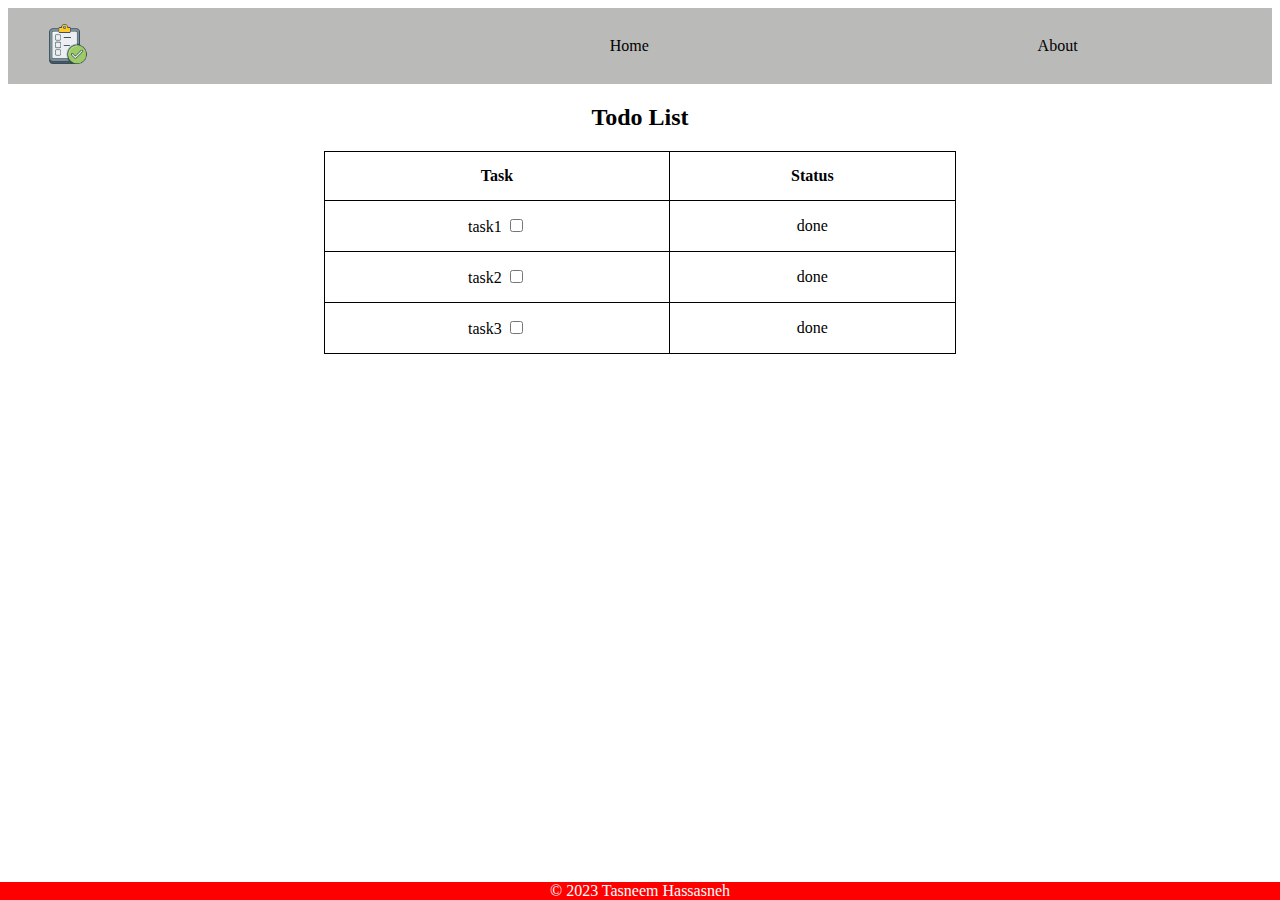
<file: index.html>
<!DOCTYPE html>
<html lang="en">

<head>
    <meta charset="UTF-8">
    <meta name="viewport" content="width=device-width, initial-scale=1.0">
    <link rel="stylesheet" href="./index.css" />
    <title>Todo</title>
</head>

<body>
    <section>
        <header>
            <nav>
                <ul>
                    <a href="index.html">
                        <li> <img src="./assets/logo.png" /> </li>
                    </a>
                    <div class="navigation">
                        <a href="index.html">
                            <li>Home</li>
                        </a>
                        <a href="about.html">
                            <li>About</li>
                        </a>
                    </div>


                </ul>
            </nav>
            <h2>
                Todo List
            </h2>
        </header>
    </section>
    <section class="section2">
        <table>
            <thead>
                <tr>
                    <th>Task</th>
                    <th>Status</th>
                </tr>

            </thead>
            <tbody>
                <tr>
                    <td>
                        task1
                        <input type="checkbox">
                    </td>
                    <td>done</td>
                </tr>
                <tr>
                    <td>
                        task2
                        <input type="checkbox">
                    </td>
                    <td>done</td>
                </tr>
                <tr>
                    <td>
                        task3
                        <input type="checkbox">
                    </td>
                    <td>done</td>
                </tr>

            </tbody>
        </table>
    </section>
    <section>
        <footer>
            &copy; 2023 Tasneem Hassasneh
        </footer>
    </section>

</body>

</html>
</file>
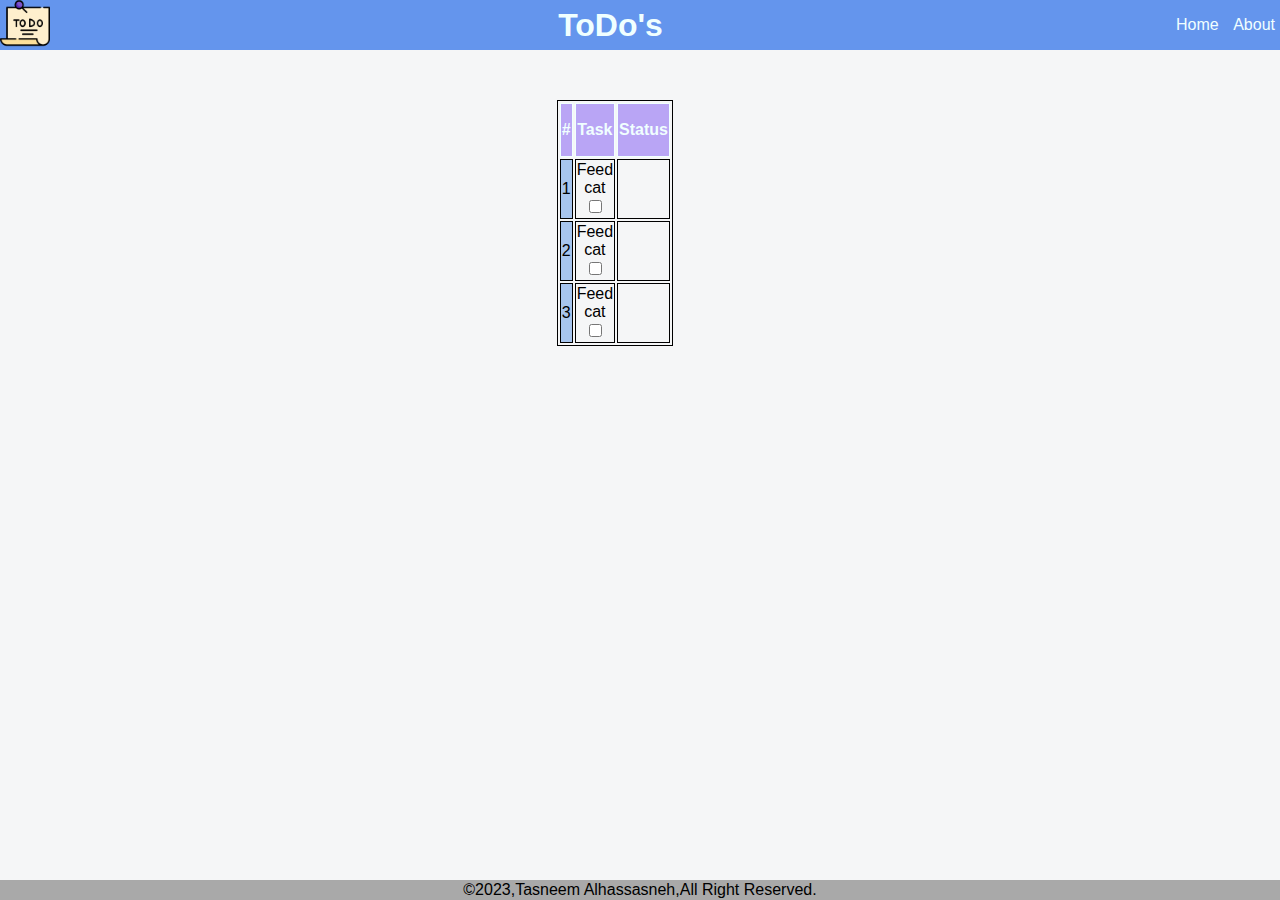
<file: html/index.html>
<!DOCTYPE html>
<html lang="en">
<head>
    <meta charset="UTF-8">
    <meta http-equiv="X-UA-Compatible" content="IE=edge">
    <meta name="viewport" content="width=device-width, initial-scale=1.0">
    <link rel="stylesheet" type="text/css" href="../css/style.css">
    <title>TODO</title>
</head>
<body>
    <header>

        <div id="logo-div">
            <img id="logo" src="../img/logo.png" alt="logo">
        </div>

        <div id="head-div">
            <h1>ToDo's</h1>
        </div>

        <div id="nav-div">
            <nav>
                <a href="index.html">Home</a>
                <a href="about.html">About</a>
            </nav>
        </div>

    </header>

    <main>
        <div id="tabel-div">
            <table id="todo-tabel">
                <thead>
                    <th>#</th>
                    <th>Task</th>
                    <th>Status</th>
                </thead>
                <tbody>
                    <tr>
                       <td class="color-col">1</td>
                       <td>Feed cat <input type="checkbox"></td>
                       <td><div id="stat" ></div></td> 
                    </tr>
                    <tr>
                       <td class="color-col">2</td>
                       <td>Feed cat <input type="checkbox"></td>
                       <td><div id="stat" ></div></td> 
                    </tr>
                    <tr>
                       <td class="color-col">3</td>
                       <td>Feed cat <input type="checkbox"></td>
                       <td><div id="stat" ></div></td> 
                    </tr>
                </tbody>
            </table>
        </div>
    </main>

    <footer>
        <p>&copy;2023,Tasneem Alhassasneh,All Right Reserved.</p>
    </footer>
</body>
</html>
</file>
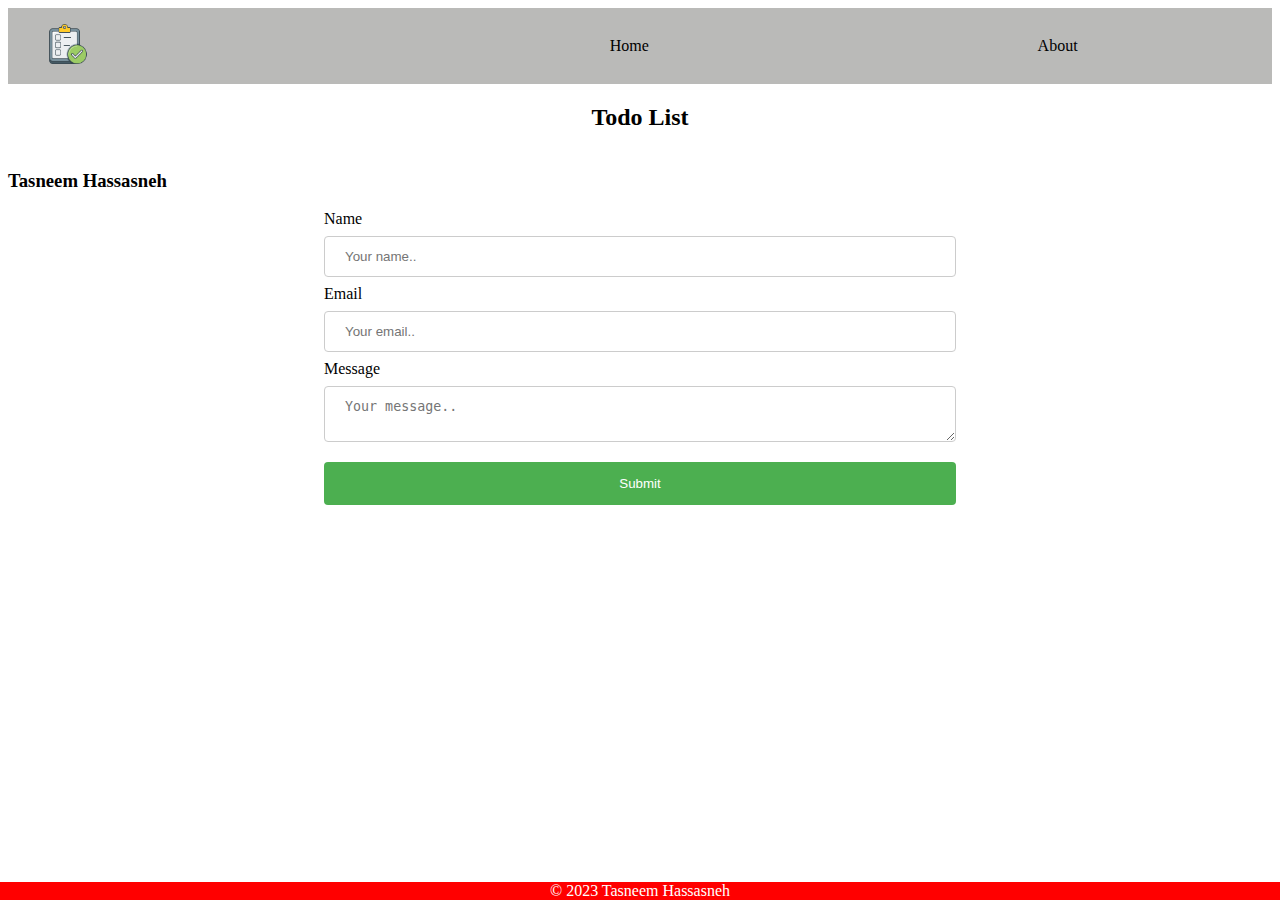
<file: about.html>
<!DOCTYPE html>
<html lang="en">

<head>
    <meta charset="UTF-8">
    <meta name="viewport" content="width=device-width, initial-scale=1.0">
    <link rel="stylesheet" href="about.css" />
    <title>Todo</title>
</head>

<body>
    <section>
        <header>
            <nav>
                <ul>
                    <a href="index.html">
                        <li> <img src="./assets/logo.png" /> </li>
                    </a>
                    <div class="navigation">
                        <a href="index.html">
                            <li>Home</li>
                        </a>
                        <a href="about.html">
                            <li>About</li>
                        </a>
                    </div>


                </ul>
            </nav>
            <h2>
                Todo List
            </h2>
        </header>
    </section>
    <main>
        <section>
            <h3>Tasneem Hassasneh</h3>
        </section>
        <section>
            <form >
                <label for="fname"> Name</label>
                <input type="text" id="fname" name="fname" placeholder="Your name..">
            
                <label for="email">Email</label>
                <input type="text" id="email" name="email" placeholder="Your email..">
            
                <label for="message">Message</label>
                <textarea type="text" id="message" name="messaege" placeholder="Your message.."></textarea>
                
              
                <input type="submit" value="Submit">
              </form>
        </section>
    </main>

    <section>
        <footer>
            &copy; 2023 Tasneem Hassasneh
        </footer>
    </section>

</body>

</html>
</file>
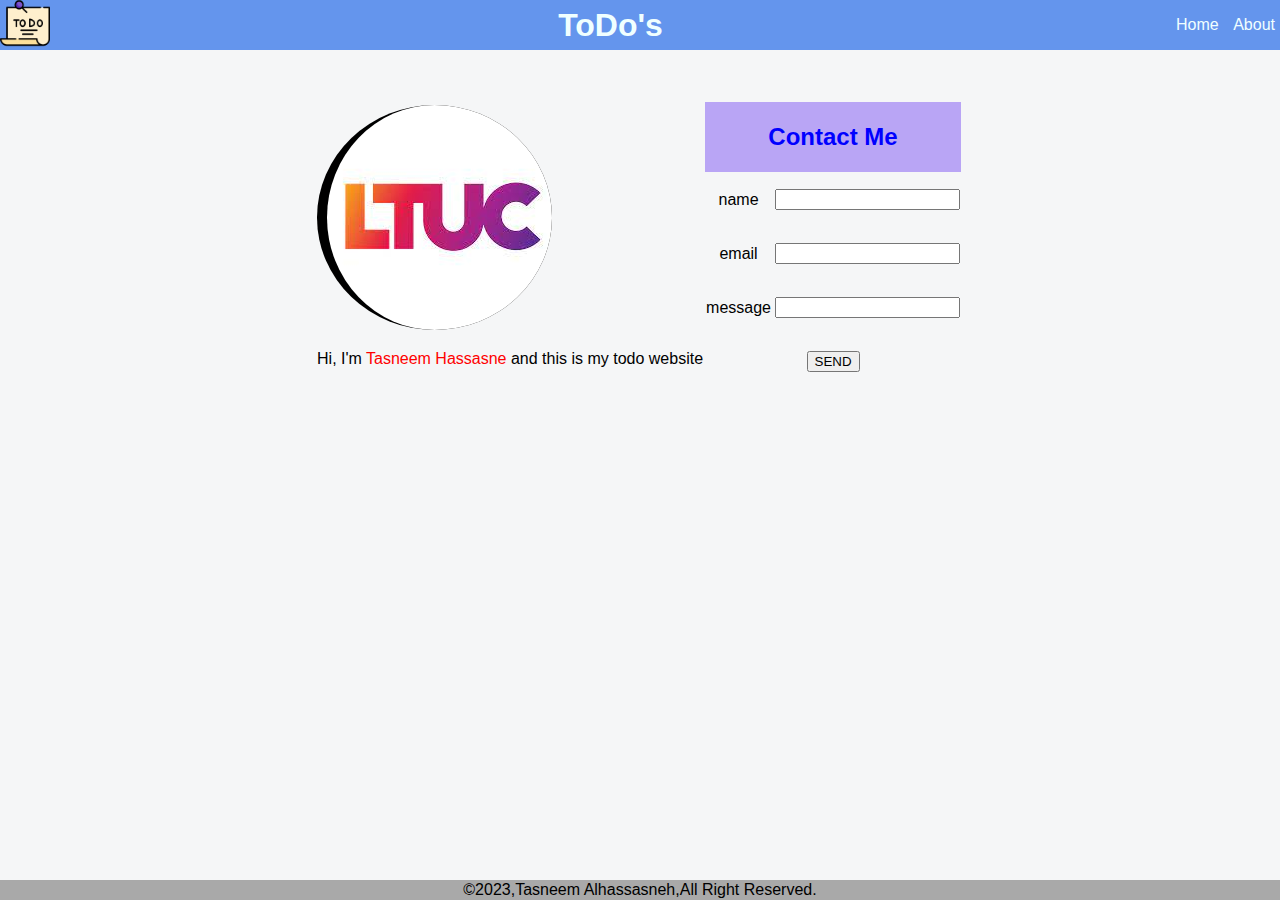
<file: html/about.html>
<!DOCTYPE html>
<html lang="en">
<head>
    <meta charset="UTF-8">
    <meta http-equiv="X-UA-Compatible" content="IE=edge">
    <meta name="viewport" content="width=device-width, initial-scale=1.0">
    <link rel="stylesheet" type="text/css" href="../css/style.css">
    <title>TODO</title>
</head>
<body>
    <header>

        <div id="logo-div">
            <img id="logo" src="../img/logo.png" alt="logo">
        </div>

        <div id="head-div">
            <h1>ToDo's</h1>
        </div>

        <div id="nav-div">
            <nav>
                <a href="index.html">Home</a>
                <a href="about.html">About</a>
            </nav>
        </div>

    </header>

    <main>

        <section>
            <div id="cont">
                <div id="img-div" >
                    <img  id="image" src="../img/ltuc.jpg" >
                </div>
                <div id="text" >
                    <p> Hi, I'm <span>Tasneem Hassasne</span> and this is my todo website </p>
                </div>
            </div>
            
        </section>

        <section>
            <div>
                <form>
                    <table id="contact-tabel" style="border: none;">
                        <thead><th style="border: none;" id="contact-th" colspan="2"><h2>Contact Me</h2></th></thead>
                        <tbody>
                            <tr style="border: none;" id="contact-tr">
                                <td style="border: none;" id="contact-td">name</td>
                                <td style="border: none;" id="contact-td"><input type="text"></td>
                            </tr>
                            <tr style="border: none;" id="contact-tr">
                                <td style="border: none;" id="contact-td">email</td>
                                <td style="border: none;" id="contact-td"><input type="text"></td>
                            </tr>
                            <tr style="border: none;" id="contact-tr">
                                <td style="border: none;" id="contact-td">message</td>
                                <td style="border: none;" id="contact-td"><input type="text"></td>
                            </tr>
                            <tr id="contact-tr"> <td style="border: none;" id="contact-td" colspan="2"><input type="submit" value="SEND"></td></tr>
                        </tbody>
                    </table>
                </form>
                
            </div>
        </section>

    </main>

    <footer>
        <p>&copy;2023,Tasneem Alhassasneh,All Right Reserved.</p>
    </footer>
</body>
</html>
</file>
<file: index.css>
img {
    width: 40px;
}

nav {
    background-color: rgb(186, 186, 184);
    width: 100%;
}

ul {
    list-style-type: none;
    display: flex;
    flex-direction: row;
    justify-content: space-between;
    align-items: center;
}

.navigation {
    width: 70%;
    display: flex;
    flex-direction: row;
    justify-content: space-around;
    align-items: center;
}

a {
    text-decoration: none;
    color: black;
}

header {
    display: flex;
    flex-direction: column;
    justify-content: space-between;
    align-items: center;
}


.section2 table,
td,
th {
    border: 1px solid;
    padding: 15px;
    text-align: center;
}


.section2 table {
    width: 50%;
    border-collapse: collapse;
    margin: auto;
}

footer {
    position: fixed;
    left: 0;
    bottom: 0;
    width: 100%;
    background-color: red;
    color: white;
    text-align: center;
}
</file>
<file: css/style.css>
body {
    background: #f5f6f7;
    font-family: Helvetica;
    margin: 0;
  }
  
header {
    width: 100%;
    height: 50px;
    background-color:cornflowerblue;
    display: flex;
    justify-content: space-between;
    align-items: center;
    top: 0;
    color: azure;
  }

#logo{
    width: 50px;
  }

  nav a{
    color: azure;
    text-decoration: none;
    padding: 5px;
  }

  nav a:hover{
    background-color: azure;
    color: blue;
  }

main{
    display: flex;
    justify-content: center;
    align-items: center;
}

table{
    border: 1px solid;
    align-items: center;
    width: 50%;
    margin: 50px 0;
    text-align: center;
}

table,th, td{
    border: 1px solid;
    height: 50px;
}

table th{
    background-color: rgb(185, 165, 245);
    color:azure;
}


table .color-col{
    background-color: rgb(167, 197, 238);
}

.stat{
    width: 30px;
    height: 10px;
    background-color: green;
    margin: auto;
}

#container{
    margin-top: 5%;
    gap: 10px;
    display: flex;
    justify-content: space-around;
    align-items: center;
    flex-direction: column;
}

#personal{
    display: flex;
    justify-content: space-between;
    align-items: center;
}
span{
    color: red;
}


#user-info{
    width: 80%;
    text-align: center;
      
}
#user-info label{
    display: flex;
    justify-content: space-around;
    flex-direction: column;
    align-items: center;  }

#user-info input{
    width: 75%;
}

#image{
    background-color: black;
    border-radius: 50%;
    padding-left: 10px;
}


form h2{
    color: blue;
}

footer{
    position: fixed;
    bottom: 0;
    background-color: darkgray;
    width: 100%;
    height: 20px;
    display: flex;
    justify-content: center;
    align-items: center;
}
</file>
<file: about.css>
img {
    width: 40px;
}

nav{
    background-color: rgb(186, 186, 184);
    width: 100%;
}

ul{
    list-style-type: none; 
    display: flex;
    flex-direction: row;
    justify-content: space-between;
    align-items: center;
}
.navigation {
    width: 70%;
    display: flex;
    flex-direction: row;
    justify-content: space-around;
    align-items: center;
}

a{
    text-decoration: none;
    color: black;
}

header{
    display: flex;
    flex-direction: column;
    justify-content: space-between;
    align-items: center;
}

form{
    width: 50%;
    margin: auto;
}

input[type=text], select {
    width: 100%;
    padding: 12px 20px;
    margin: 8px 0;
    display: inline-block;
    border: 1px solid #ccc;
    border-radius: 4px;
    box-sizing: border-box;
  }

  textarea {
    width: 100%;
    padding: 12px 20px;
    margin: 8px 0;
    display: inline-block;
    border: 1px solid #ccc;
    border-radius: 4px;
    box-sizing: border-box;
  }
  
  input[type=submit] {
    width: 100%;
    background-color: #4CAF50;
    color: white;
    padding: 14px 20px;
    margin: 8px 0;
    border: none;
    border-radius: 4px;
    cursor: pointer;
  }
  
  input[type=submit]:hover {
    background-color: #45a049;
  }
  


footer {
    position: fixed;
    left: 0;
    bottom: 0;
    width: 100%;
    background-color: red;
    color: white;
    text-align: center;
}
</file>
